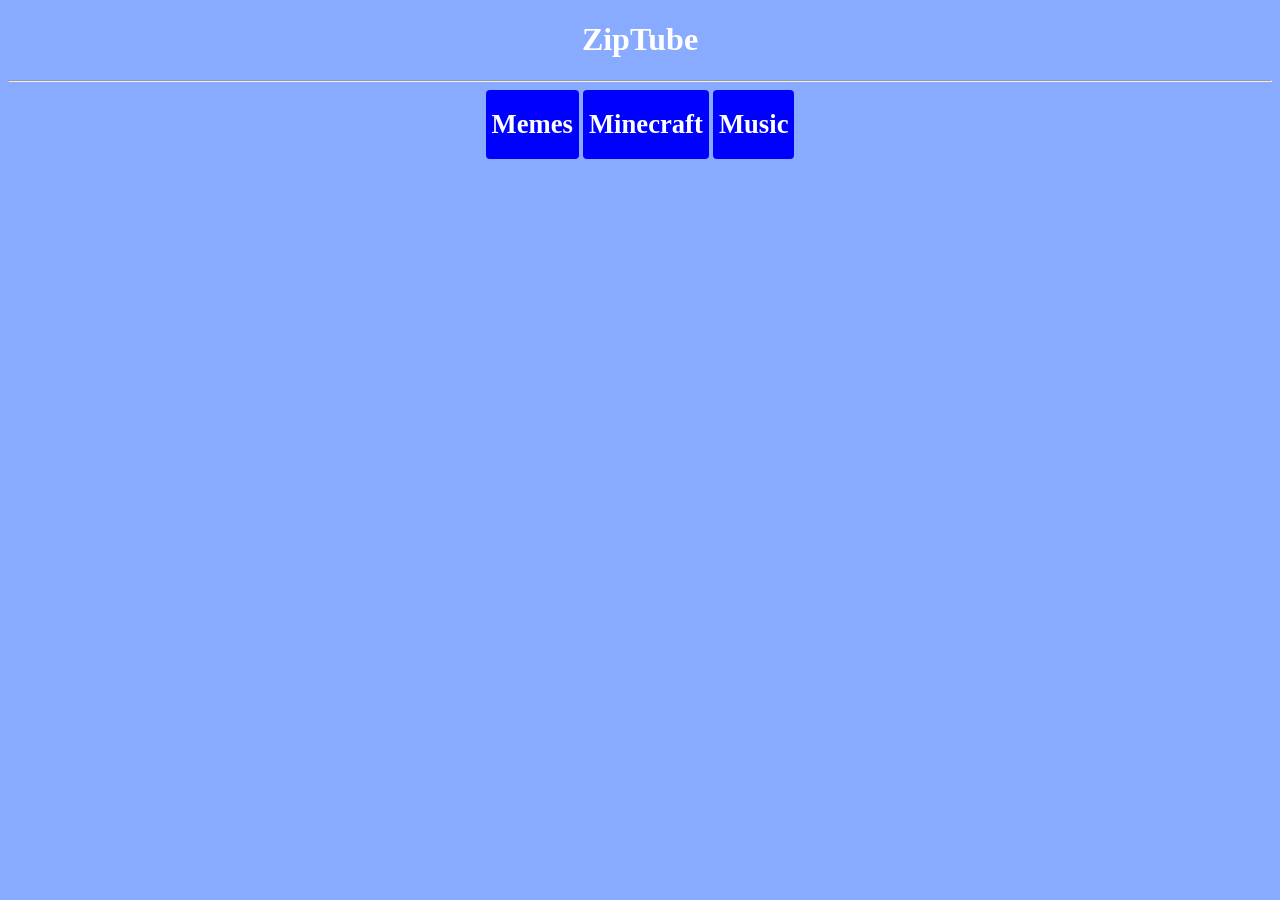
<file: index.html>
<!DOCTYPE html>
<html>
  <head>
    <title>New Tab</title>
    <link rel="stylesheet" href="/style.css">
  </head>
  <body>
    <h1>ZipTube</h1>
    <hr>
    
    <a href="/memes.html"><button><h1>Memes</h1></button></a>

    <a href="/minecraft.html"><button><h1>Minecraft</h1></button></a>

    <a href="/music.html"><button><h1>Music</h1></button></a>

  </body>
</html>
</file>
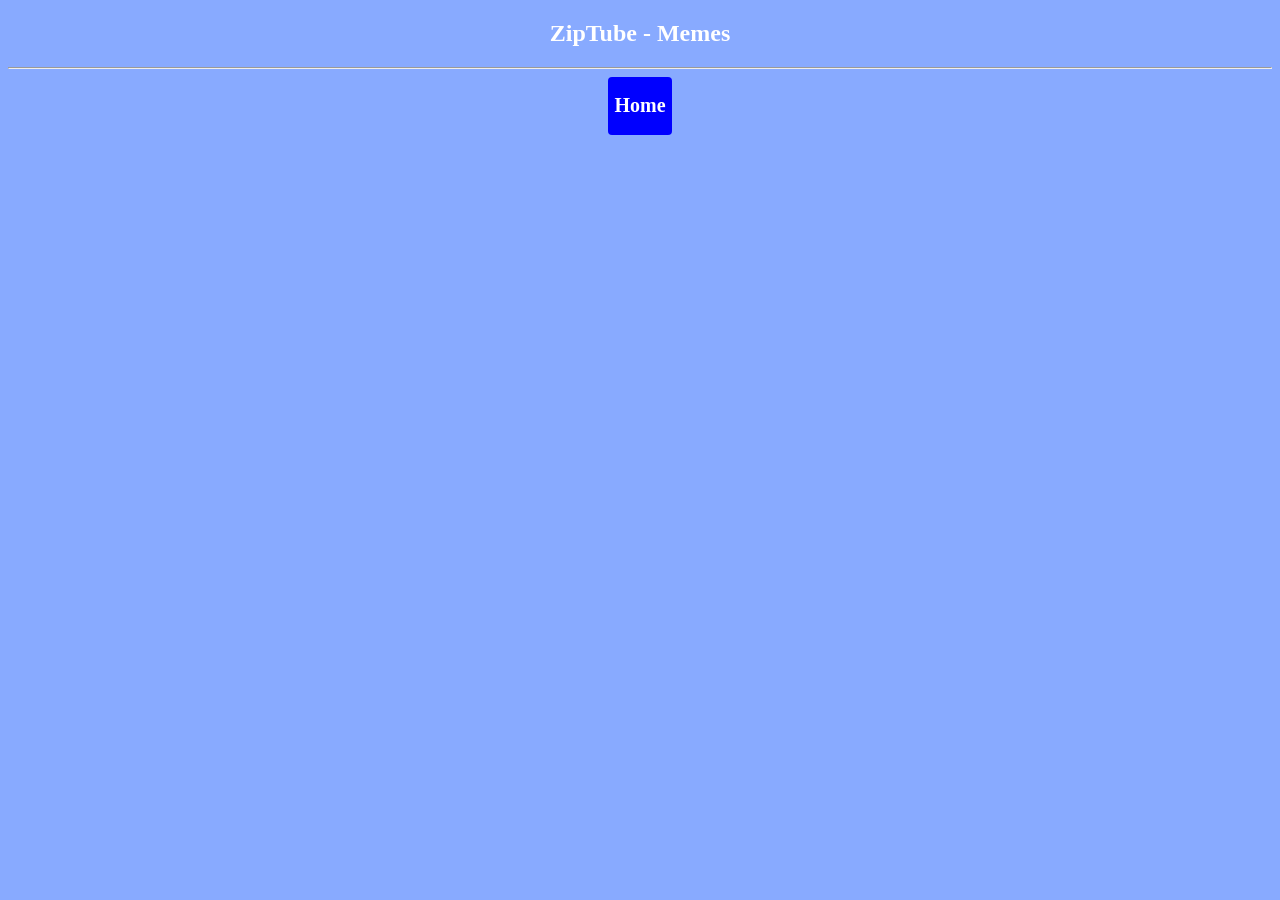
<file: memes.html>
<!DOCTYPE html>
<html>
  <head>
    <title>New Tab</title>
    <link rel="stylesheet" href="/style.css">
  </head>
  <body>
    <h2>ZipTube - Memes</h2>
    <hr>
    <a href="/index.html"><button><h2>Home</h2></button></a>
    <br>
    
    <iframe width="500px;" height="260px;" src="https://www.youtube.com/embed/J89hZvHstJc" title="clean memes I feed to my fish" frameborder="0" allow="accelerometer; autoplay; clipboard-write; encrypted-media; gyroscope; picture-in-picture; web-share" referrerpolicy="strict-origin-when-cross-origin" allowfullscreen></iframe>

    <iframe width="500px;" height="260px;" src="https://www.youtube.com/embed/hdRHlWXOjTo" title="CLEAN MEMES BUT ACTUALLY FUNNY" frameborder="0" allow="accelerometer; autoplay; clipboard-write; encrypted-media; gyroscope; picture-in-picture; web-share" referrerpolicy="strict-origin-when-cross-origin" allowfullscreen></iframe>

    <iframe width="500px;" height="260px;" src="https://www.youtube.com/embed/ECcRRmTKTJM" title="Clean memes you can show your dog" frameborder="0" allow="accelerometer; autoplay; clipboard-write; encrypted-media; gyroscope; picture-in-picture; web-share" referrerpolicy="strict-origin-when-cross-origin" allowfullscreen></iframe>
  </body>
</html>
</file>
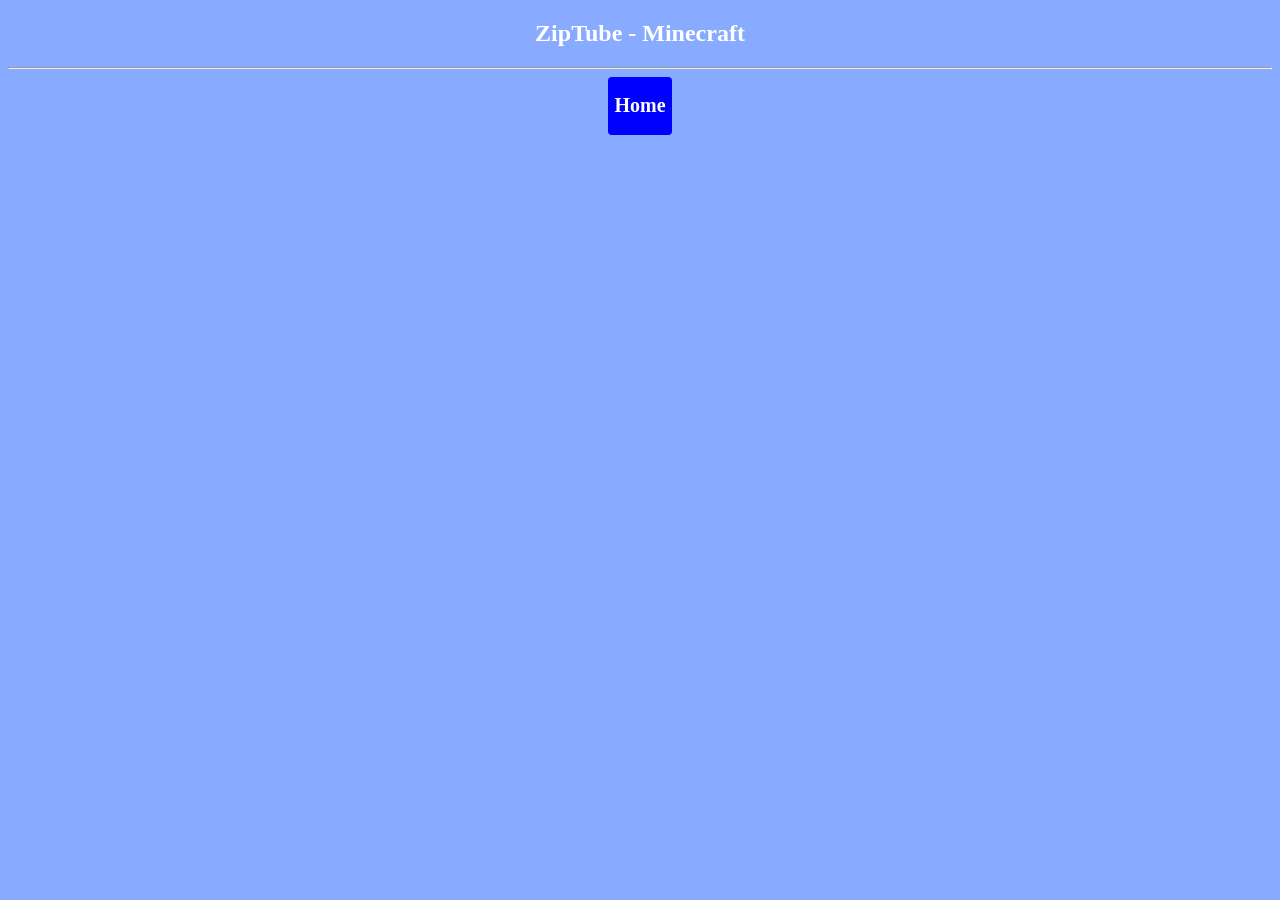
<file: minecraft.html>
<!DOCTYPE html>
<html>
  <head>
    <title>New Tab</title>
    <link rel="stylesheet" href="/style.css">
  </head>
  <body>
    <h2>ZipTube - Minecraft</h2>
    <hr>
    <a href="/index.html"><button><h2>Home</h2></button></a>
    <br>
    
    <iframe width="500px;" height="260px;" src="https://www.youtube.com/embed/y5IdSoHdkgg" title="10,000 Players Simulate COLD WAR in Minecraft" frameborder="0" allow="accelerometer; autoplay; clipboard-write; encrypted-media; gyroscope; picture-in-picture; web-share" referrerpolicy="strict-origin-when-cross-origin" allowfullscreen></iframe>

    <iframe width="500px;" height="260px;" src="https://www.youtube.com/embed/S_koGAGifMo" title="I Survived 1000 Days in Minecraft Hardcore [FULL MOVIE]" frameborder="0" allow="accelerometer; autoplay; clipboard-write; encrypted-media; gyroscope; picture-in-picture; web-share" referrerpolicy="strict-origin-when-cross-origin" allowfullscreen></iframe>

    <iframe width="500px;" height="260px;" src="https://www.youtube.com/embed/sRNbO4gmlYw" title="playing minecraft the real way again" frameborder="0" allow="accelerometer; autoplay; clipboard-write; encrypted-media; gyroscope; picture-in-picture; web-share" referrerpolicy="strict-origin-when-cross-origin" allowfullscreen></iframe>
  </body>
</html>
</file>
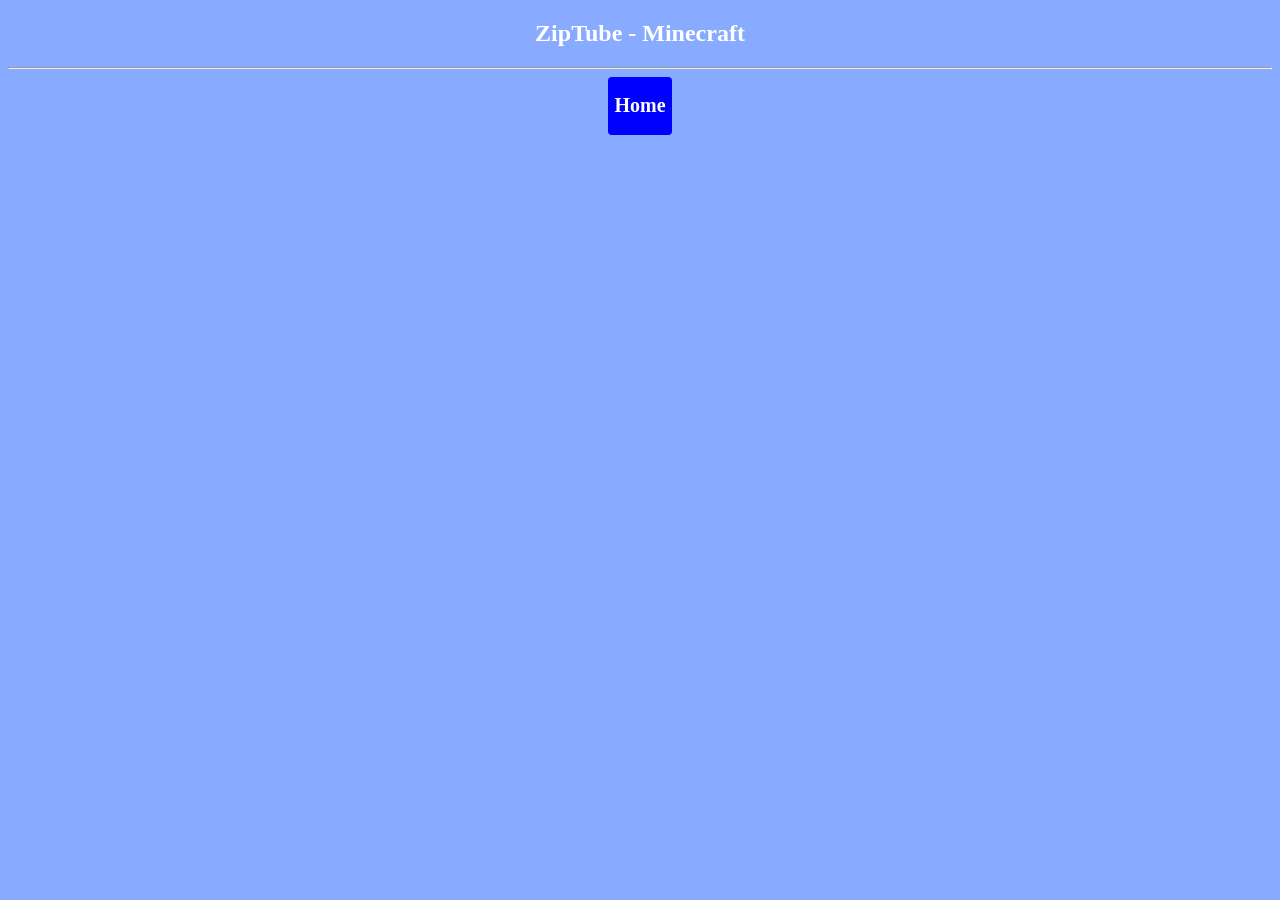
<file: music.html>
<!DOCTYPE html>
<html>
  <head>
    <title>New Tab</title>
    <link rel="stylesheet" href="/style.css">
  </head>
  <body>
    <h2>ZipTube - Minecraft</h2>
    <hr>
    <a href="/index.html"><button><h2>Home</h2></button></a>
    <br>
    
    <iframe width="500px;" height="260px;" src="https://www.youtube.com/embed/jMUuhhN5VYI?list=RDjMUuhhN5VYI" title="Tesseracx - Into Stars and Galaxies" frameborder="0" allow="accelerometer; autoplay; clipboard-write; encrypted-media; gyroscope; picture-in-picture; web-share" referrerpolicy="strict-origin-when-cross-origin" allowfullscreen></iframe>

    <iframe width="500px;" height="260px;" src="https://www.youtube.com/embed/BpgUQYARIsw" title="Biggering Storyboard" frameborder="0" allow="accelerometer; autoplay; clipboard-write; encrypted-media; gyroscope; picture-in-picture; web-share" referrerpolicy="strict-origin-when-cross-origin" allowfullscreen></iframe>

    <iframe width="500px;" height="260px;" src="https://www.youtube.com/embed/XpnNVWOC98A?list=RDXpnNVWOC98A" title="death by amen" frameborder="0" allow="accelerometer; autoplay; clipboard-write; encrypted-media; gyroscope; picture-in-picture; web-share" referrerpolicy="strict-origin-when-cross-origin" allowfullscreen></iframe>
  </body>
</html>
</file>
<file: style.css>
h1, h2, h3, h4, h5, a, button {
  font-family: Verdana;
  color: #FFFFFF;
}

body {
  text-align: center;
  background-color: #88aaff;
}

button {
  border-radius: 4px;
  border: none;
  background-color: #0000ff;
  color: #FFFFFF;
}
</file>
